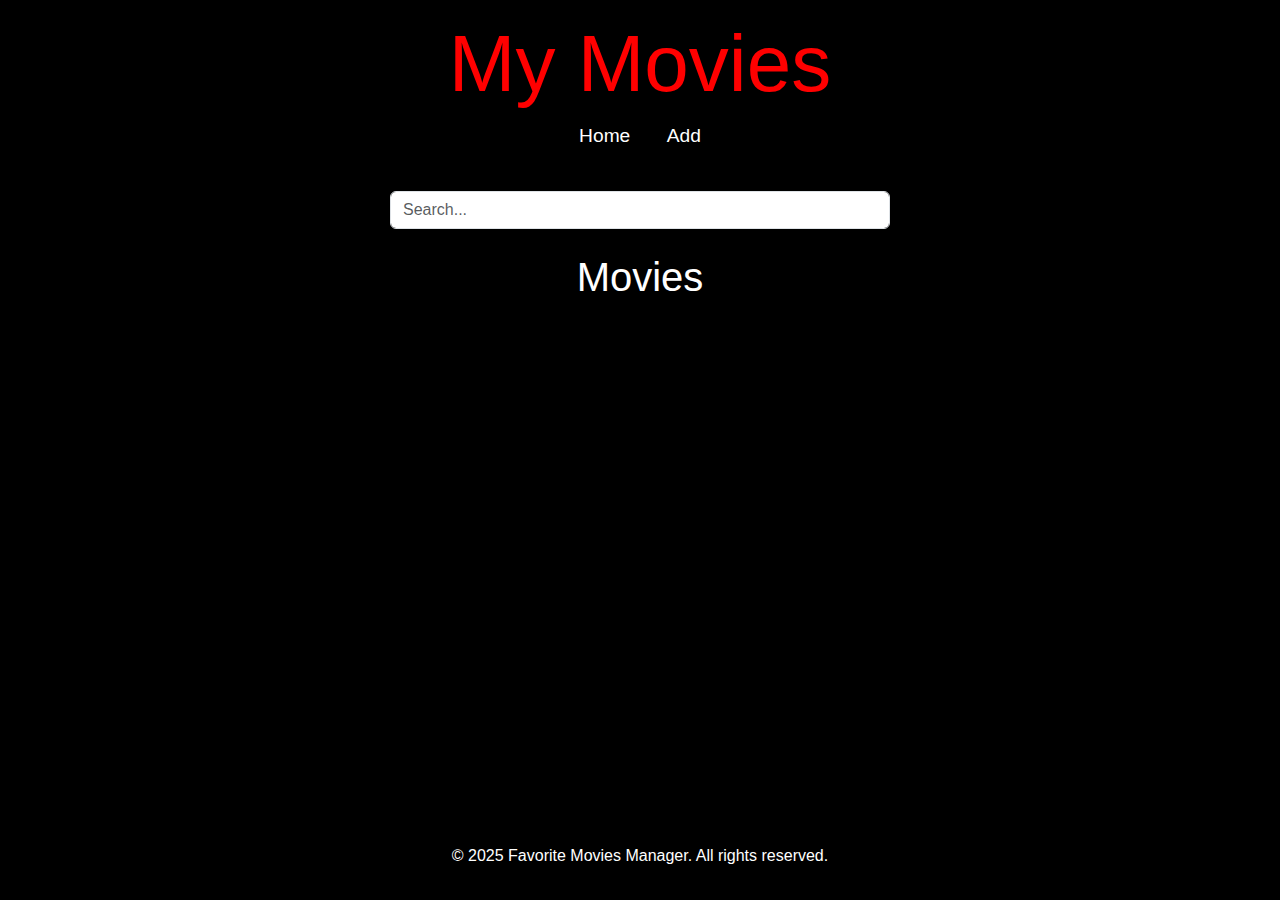
<file: index.html>
<!DOCTYPE html>
<html lang="en">
<head>
    <meta charset="UTF-8">
    <meta name="viewport" content="width=device-width, initial-scale=1.0">
    <title>Movies</title>
    <link rel="stylesheet" href="bootstrap-5.3.3-dist/css/bootstrap.min.css">
    <link rel="stylesheet" href="index.css">
</head>
<body id="body">
    <!-- Header Section -->
    <header id="backimage" class="p-3" style="background-color: black;">
        <div id="logo" class="text-center">
            <h1 style="color: red; font-size: 80px;">My Movies</h1>
        </div>
        <div id="home" class="text-center">
            <a href="index.html" class="mx-3">Home</a>
            <a href="add.html" class="mx-3">Add</a>
        </div>
    </header>

    <main>
        <!-- Search Bar -->
    <div id="search_bar" class="my-4 text-center">
        <input id="search" type="text" placeholder="Search..." class="form-control w-50 mx-auto">
    </div>

    <!-- Movies Section -->
    <div id="movies" class="my-4">
        <h1 class="text-center text-white">Movies</h1>
    </div>

    <!-- Movie Images -->
    <div class="container">
        <div id="film" class="row justify-content-between mb-4">
            
        </div>

        <div id="films" class="row justify-content-between">
           
        </div>
    </div>
    </main>

    <!-- Footer -->
    <footer id="footer" class="text-center py-3">
        <p>© 2025 Favorite Movies Manager. All rights reserved.</p>
    </footer>

    <script src="bootstrap-5.3.3-dist/js/bootstrap.bundle.min.js"></script>
    <script src="script.js"></script>
</body>
</html>
</file>
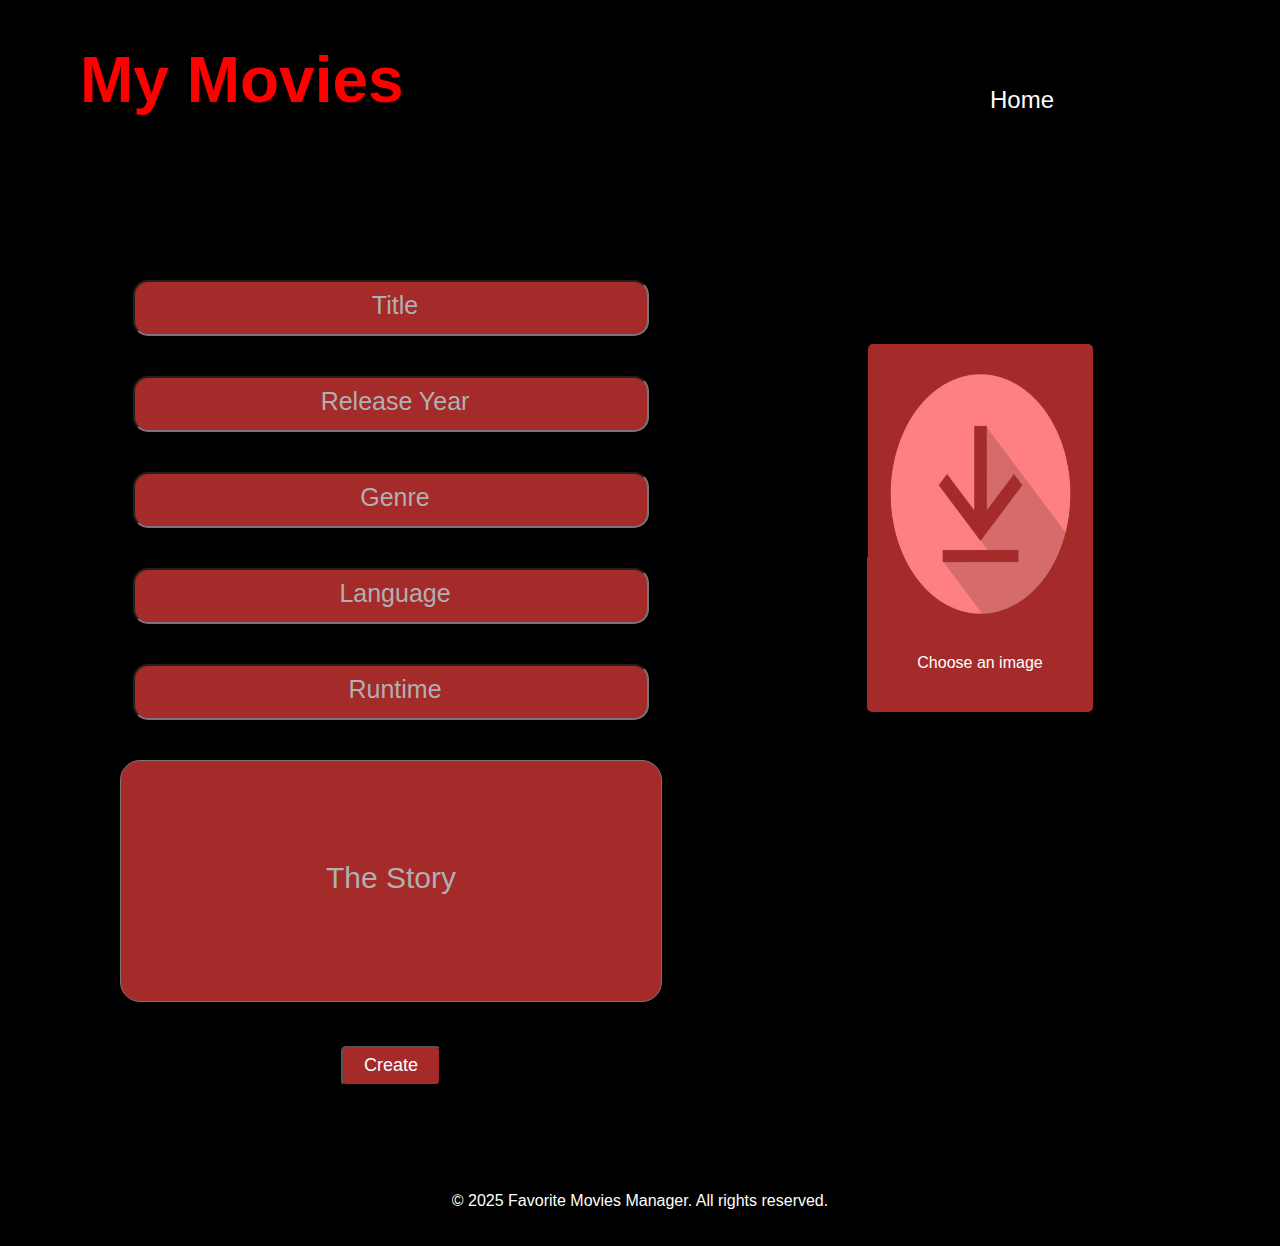
<file: add.html>
<!DOCTYPE html>
<html lang="en">
<head>
    <meta charset="UTF-8">
    <meta name="viewport" content="width=device-width, initial-scale=1.0">
    <title>add Movie</title>
    <link rel="stylesheet" href="add.css">
</head>
<body>
    <div id="backimage">
        <div id="logo">
            <h1>My Movies</h1>
        </div>
        
        <div id="home">
            <a href="index.html">Home</a>
        </div>
    </div>

    <div id="info">
        <div id="information">
            
                  <div>
                    <input id="title" name="Title" type="text" placeholder="Title" >
                  </div>  
                  <div>
                    <input id="Release_Year" name="Release Year" type="text" placeholder="Release Year">
                  </div>  
                  <div>
                    <input id="Genre" name="Genre" type="text" placeholder="Genre">
                  </div>  
                  <div>
                    <input id="Language" name="Language" type="text" placeholder="Language">
                  </div>  
                  <div>
                    <input id="Runtime" name="Runtime" type="text" placeholder="Runtime">
                  </div>  
                  <div> 
                    <textarea name="The Story" id="TheStory" cols="20" rows="10" placeholder="The Story"></textarea>
                  </div>
                  <div>
                    <button id="submit">Create</button>
                  </div> 

        </div>
        <div id="image">
            <div class="upload-container">
                <label for="image_upload" class="upload_label">
                    Choose an image
                </label>
                <img src="images/upload.png" id="imgadd">
                <input type="file" id="image_upload" accept="image/*">
            </div>
        </div>
    </div>

    <footer id="footer">
        <p>© 2025 Favorite Movies Manager. All rights reserved.</p>
    </footer>
    
    <script src="script.js"></script>
</body>
</html>
</file>
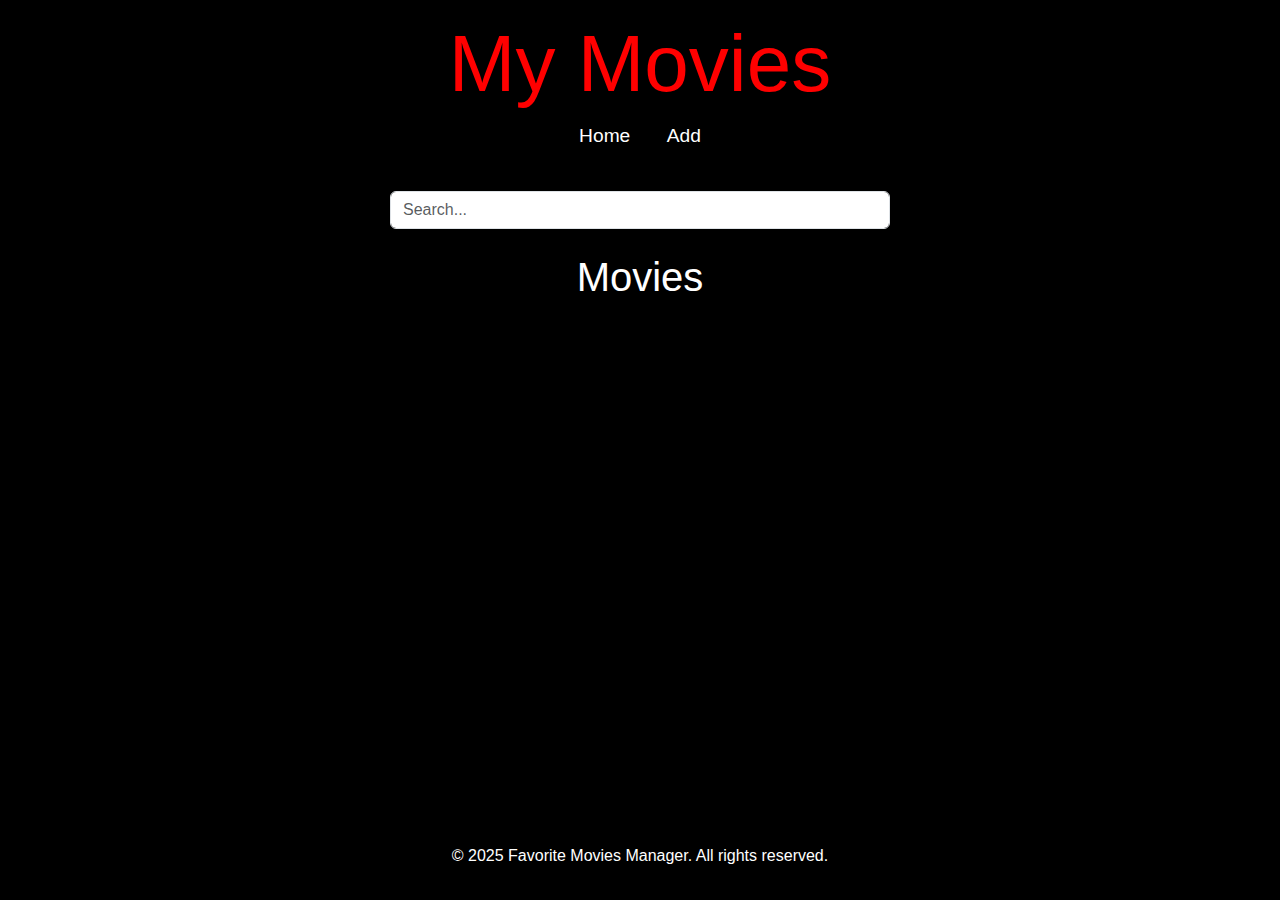
<file: home.html>
<!DOCTYPE html>
<html lang="en">
<head>
    <meta charset="UTF-8">
    <meta name="viewport" content="width=device-width, initial-scale=1.0">
    <title>Movies</title>
    <link rel="stylesheet" href="bootstrap-5.3.3-dist/css/bootstrap.min.css">
    <link rel="stylesheet" href="home.css">
</head>
<body id="body">
    <!-- Header Section -->
    <header id="backimage" class="p-3" style="background-color: black;">
        <div id="logo" class="text-center">
            <h1 style="color: red; font-size: 80px;">My Movies</h1>
        </div>
        <div id="home" class="text-center">
            <a href="home.html" class="mx-3">Home</a>
            <a href="add.html" class="mx-3">Add</a>
        </div>
    </header>

    <main>
        <!-- Search Bar -->
    <div id="search_bar" class="my-4 text-center">
        <input id="search" type="text" placeholder="Search..." class="form-control w-50 mx-auto">
    </div>

    <!-- Movies Section -->
    <div id="movies" class="my-4">
        <h1 class="text-center text-white">Movies</h1>
    </div>

    <!-- Movie Images -->
    <div class="container">
        <div id="film" class="row justify-content-between mb-4">
            
        </div>

        <div id="films" class="row justify-content-between">
           
        </div>
    </div>
    </main>

    <!-- Footer -->
    <footer id="footer" class="text-center py-3">
        <p>© 2025 Favorite Movies Manager. All rights reserved.</p>
    </footer>

    <script src="bootstrap-5.3.3-dist/js/bootstrap.bundle.min.js"></script>
    <script src="script.js"></script>
</body>
</html>
</file>
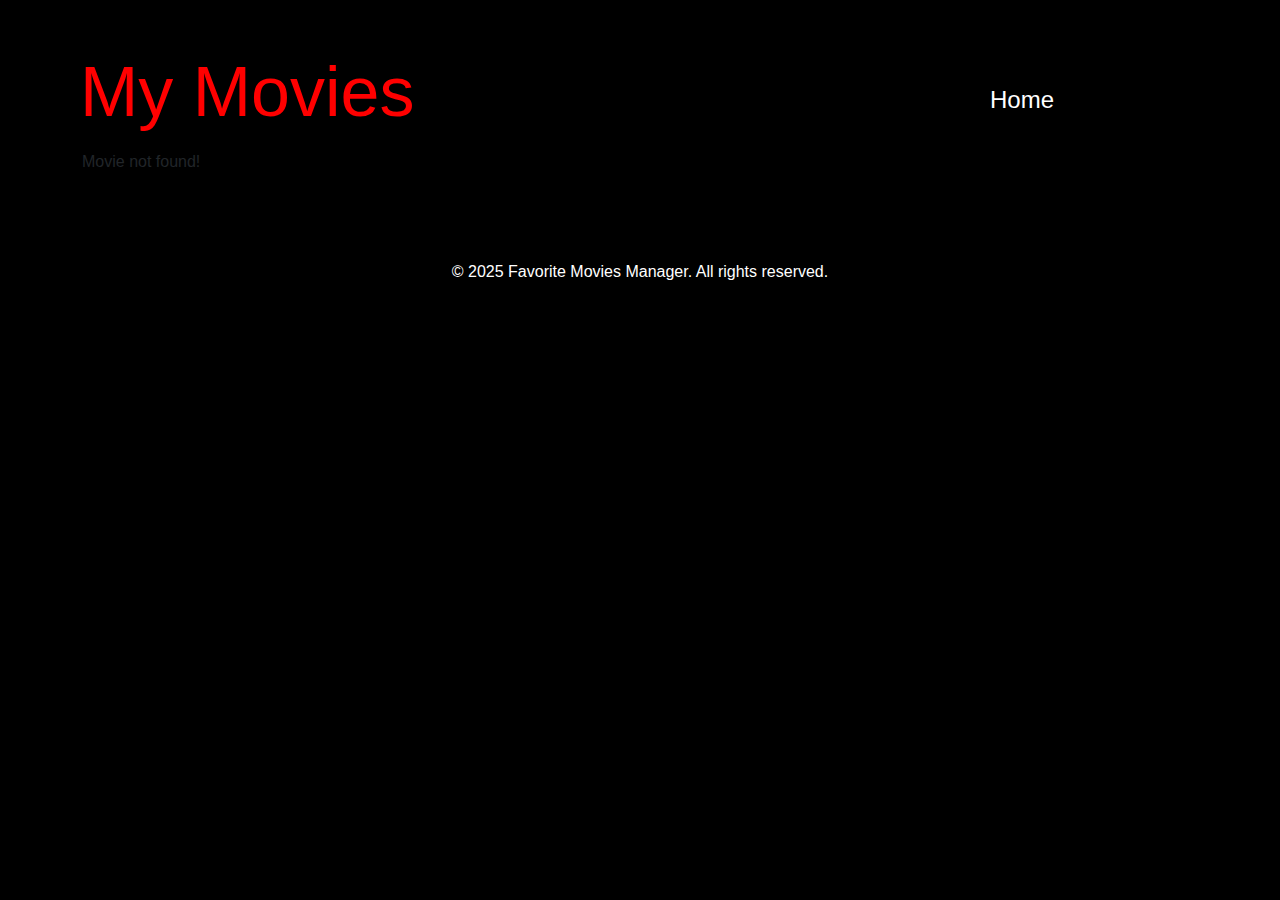
<file: info.html>
<!DOCTYPE html>
<html lang="en">

<head>
    <meta charset="UTF-8">
    <meta name="viewport" content="width=device-width, initial-scale=1.0">
    <title>Movie info</title>
    <link rel="stylesheet" href="info.css">
    <link rel="stylesheet" href="bootstrap-5.3.3-dist/css/bootstrap.min.css">
</head>

<body id="body">
    <div id="backimage">
        <div id="logo">
            <h1>My Movies</h1>
        </div>

        <div id="home">
            <a href="index.html">Home</a>
        </div>
    </div>


    <div class="container" id="movieDetails">



    </div>


    <footer id="footer">
        <p>© 2025 Favorite Movies Manager. All rights reserved.</p>
    </footer>


    <script>

        document.addEventListener("DOMContentLoaded", function () {
            let params = new URLSearchParams(window.location.search);
            let index = params.get('index'); // Get index from URL

            let arrFilms = JSON.parse(localStorage.getItem('film')) || [];
            let film = arrFilms[index]; // Get the selected movie

            if (film) {
                document.getElementById('movieDetails').innerHTML = `
            <img src="${film.image_upload}" alt="${film.titel}" width="200">
            <h2>${film.titel}</h2>
            <p><strong>Release Year:</strong> ${film.Release_Year}</p>
            <p><strong>Genre:</strong> ${film.Genre}</p>
            <p><strong>Language:</strong> ${film.Language}</p>
            <p><strong>Runtime:</strong> ${film.Runtime}</p>
            <p><strong>Story:</strong> ${film.TheStory}</p>
            <a href="index.html">Back</a>
        `;
            } else {
                document.getElementById('movieDetails').innerHTML = "<p>Movie not found!</p>";
            }
        });


    </script>
</body>

</html>
</file>
<file: index.css>
html, body{
  height: 100%;
  margin: 0;
  display: flex;
  flex-direction: column;
}

/* General Styles */
#body {
  font-family: Arial, sans-serif;
  background-color: #000000;
}

main{
  flex: 1;
}

/* Header Styles */
#backimage {
  background-color: #343a40; /* Dark background for header */
  color: white;
  padding: 20px 0;
}

#logo h1 {
  font-size: 2.5rem;
  margin-bottom: 10px;
}

#home a {
  color: white;
  text-decoration: none;
  font-size: 1.2rem;
}

#home a:hover {
  color: #ffc107; /* Yellow color on hover */
}

/* Search Bar Styles */
#search_bar {
  margin: 20px 0;
}

#search {
  max-width: 500px;
}
#film{
  cursor: pointer;
}

#films{
  cursor: pointer;
}

/* Footer Styles */
#footer {
  background-color: #000000;
  color: white;
  padding: 10px 0;
  margin-top: 20px;
}
</file>
<file: add.css>
html, body{
    height: 100%;
    margin: 0;
    display: flex;
    flex-direction: column;
  }

  main{
    flex: 1;
  }

*{
    height: auto;
    width: auto;
    font-family:'Franklin Gothic Medium', 'Arial Narrow', Arial, sans-serif
}

body {
    margin: 0;
    padding: 0;
    background-color: black;
    /* overflow:hidden; */
  }

  #home a{
    color: rgb(255, 255, 255);
    font-size:24px;
    text-decoration: none;
}

  #backimage{
    display: flex;
    justify-content: space-between;
  }

#logo{
    color: red;
    margin-left: 80px;
    font-size: xx-large;
    }
    #home{
        display: flex;
        align-items: center;
        /* background-color: blue;  */
        height: 100px;
        width: 200px;
        margin-right: 90px;
        margin-top: 50px;
    }
    #home a{
        color: white;
        font-size:24px;
    }

   
    #information{
        margin-top: 100px;
        display: flex;
        justify-content: space-between;
        align-items: center;
        flex-direction: column;
        margin-left: 100px;
       
    }

    #information div {
     margin: 20px;
    }

    #information button{
        background-color: brown;
        border-radius: 5px;
    }
    #information input{
        background-color: brown;
        color: white;
        width: 500px;
        height: 50px;
        border-radius: 15px;
        font-size: 19px;
        padding-left: 10px;
    }

    #information ::placeholder{
        text-align: center;
        color: rgb(176, 176, 176);
        font-size: 25px;
    }

    #TheStory{
        background-color: brown;
        padding: 20px;
        height: 200px;
        width:500px ;
        border-radius: 20px;
        color: white;
        font-size: 20px;
        resize: none;
    }

    #TheStory::placeholder{
        color: rgb(176, 176, 176);
        text-align: center;
        padding-top: 80px;
        font-size: 30px;
    }
    
    #submit{
        color: white;
        text-align: center;
        width: 100px;
        height: 40px;
        cursor: pointer;
        font-size: large;
    }

    

    #info{
        display: flex;
        justify-content: space-between;
        align-items: center;
    
    }

    
    /* Basic styling for the upload container */
.upload-container {
    display: flex;
    justify-content: center;
    align-items: center;
    width: 400px;
    margin-right: 100px;
}

.upload-container img{
    position:absolute;
    width: 225px;
    height: 300px;
    border-radius: 5px;
    margin-bottom: 277px;
    background-color:brown
    
    
}

/* Style the label to look like a button */
.upload_label {
    padding: 40px 50px;
    background-color:brown;
    color: white;
    padding-top: 100px;
    border-radius: 5px;
    cursor: pointer;
    font-family: Arial, sans-serif;
    font-size: 16px;

}

/* Change button color on hover */
.upload-label:hover {
    background-color: red;
}

/* Hide the default file input */
#image_upload {
    display: none;
}

    #footer{
        display: flex;
        justify-content: center;
        padding-top: 70px;
        padding-bottom: 20px;
        color: white;
        font-size: bold;
    }
</file>
<file: home.css>
html, body{
  height: 100%;
  margin: 0;
  display: flex;
  flex-direction: column;
}

/* General Styles */
#body {
  font-family: Arial, sans-serif;
  background-color: #000000;
}

main{
  flex: 1;
}

/* Header Styles */
#backimage {
  background-color: #343a40; /* Dark background for header */
  color: white;
  padding: 20px 0;
}

#logo h1 {
  font-size: 2.5rem;
  margin-bottom: 10px;
}

#home a {
  color: white;
  text-decoration: none;
  font-size: 1.2rem;
}

#home a:hover {
  color: #ffc107; /* Yellow color on hover */
}

/* Search Bar Styles */
#search_bar {
  margin: 20px 0;
}

#search {
  max-width: 500px;
}
#film{
  cursor: pointer;
}

#films{
  cursor: pointer;
}

/* Footer Styles */
#footer {
  background-color: #000000;
  color: white;
  padding: 10px 0;
  margin-top: 20px;
}
</file>
<file: info.css>
html, body{
    height: 100%;
    margin: 0;
    display: flex;
    flex-direction: column;
  }

  main{
    flex: 1;
  }

*{
    height: auto;
    width: auto;
    font-family:'Franklin Gothic Medium', 'Arial Narrow', Arial, sans-serif
}

#body {
    margin: 0;
    padding: 0;
    background-color: black;
  }

  #home a{
    color: rgb(255, 255, 255);
    font-size:24px;
    text-decoration: none;
}

#backimage{
    display: flex;
    justify-content: space-between;
  }

  #logo{
    margin-top: 50px;
    color: red;
    margin-left: 80px;
    font-size: xx-large;
    }

    #logo h1{
        font-size: 70px;
    }
#home{
        display: flex;
        align-items: center;
        /* background-color: blue;  */
        height: 100px;
        width: 200px;
        margin-right: 90px;
        margin-top: 50px;
    }
#home a{
        color: white;
        font-size:24px;
    }

#grandtitre{
    margin-top: 40px;
    color: white;
    text-align: center;
}

#img img{
    width: 200px;
    height: 300px;
   margin-top: 20px;
   border-radius: 20px;
}

#rt{
    width:  500px
    
}
#ry{
    width:  500px
}
#G{
    width:  500px
}
#L{
    width:  500px
}
#resume{
    color: white;
}

#ditails div{
   margin: 30px;
}

#hestory{
    margin: 30px 400px 0px 160px;
    /* background-color: aqua; */
}

#footer{
        display: flex;
        justify-content: center;
        padding-top: 70px;
        padding-bottom: 20px;
        color: white;
        font-size: bold;
    }
</file>
